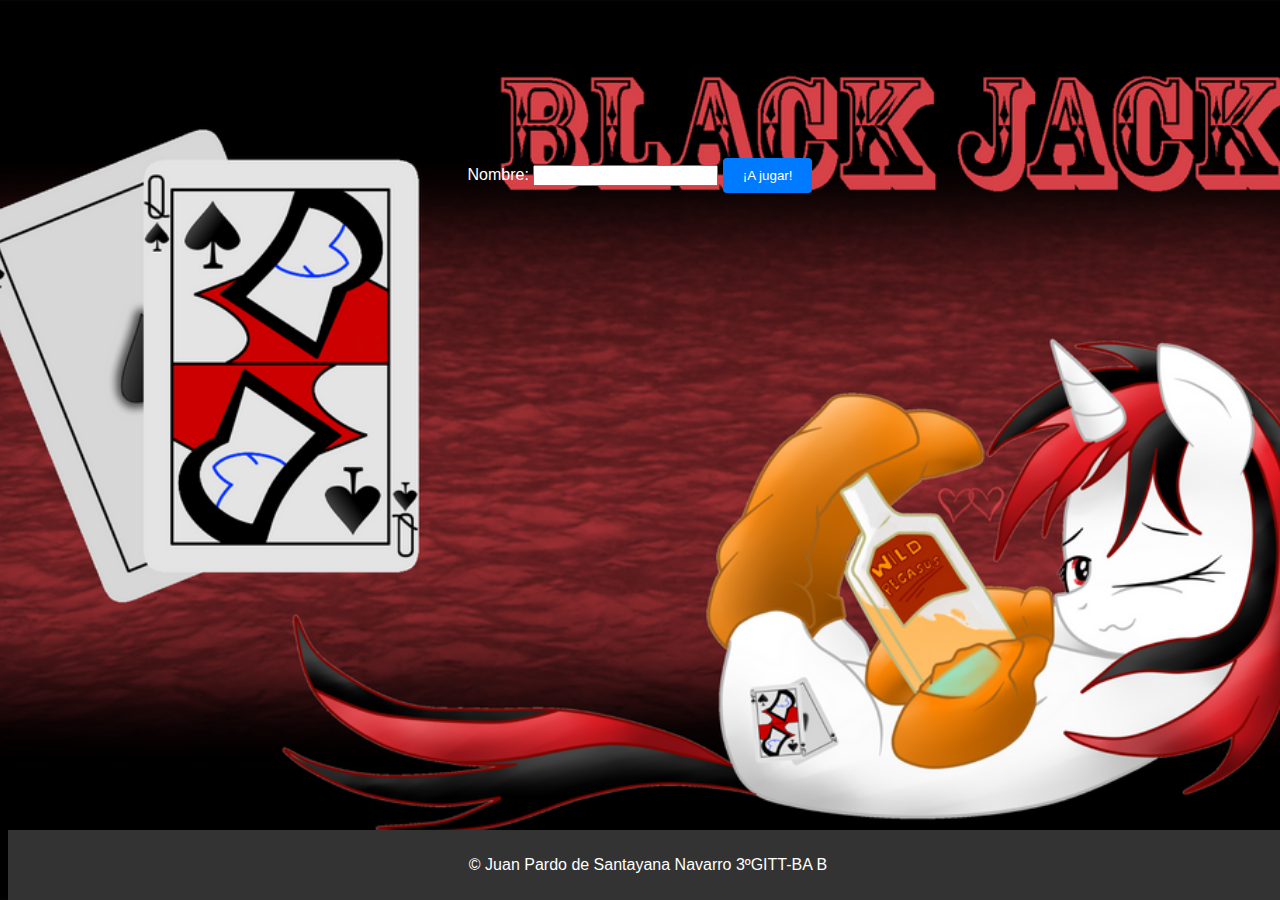
<file: src/index.html>
<!DOCTYPE html>
<html lang="en">
<head>
    <meta charset="UTF-8">
    <meta name="viewport" content="width=device-width, initial-scale=1.0">
    <title>Blackjack</title>
    <link rel="stylesheet" href="index.css">
</head>
<body>
    <div class="container">
        <h1>&nbsp;</h1>
        <label for="username">Nombre: </label>
        <input type="text" id="username" required>
        <button onclick="startGame()">¡A jugar!</button>
    </div>
    <footer>
        <p>&copy; Juan Pardo de Santayana Navarro 3ºGITT-BA B</p>
    </footer>
    <script src="index.js"></script>
</body>
</html>
</file>
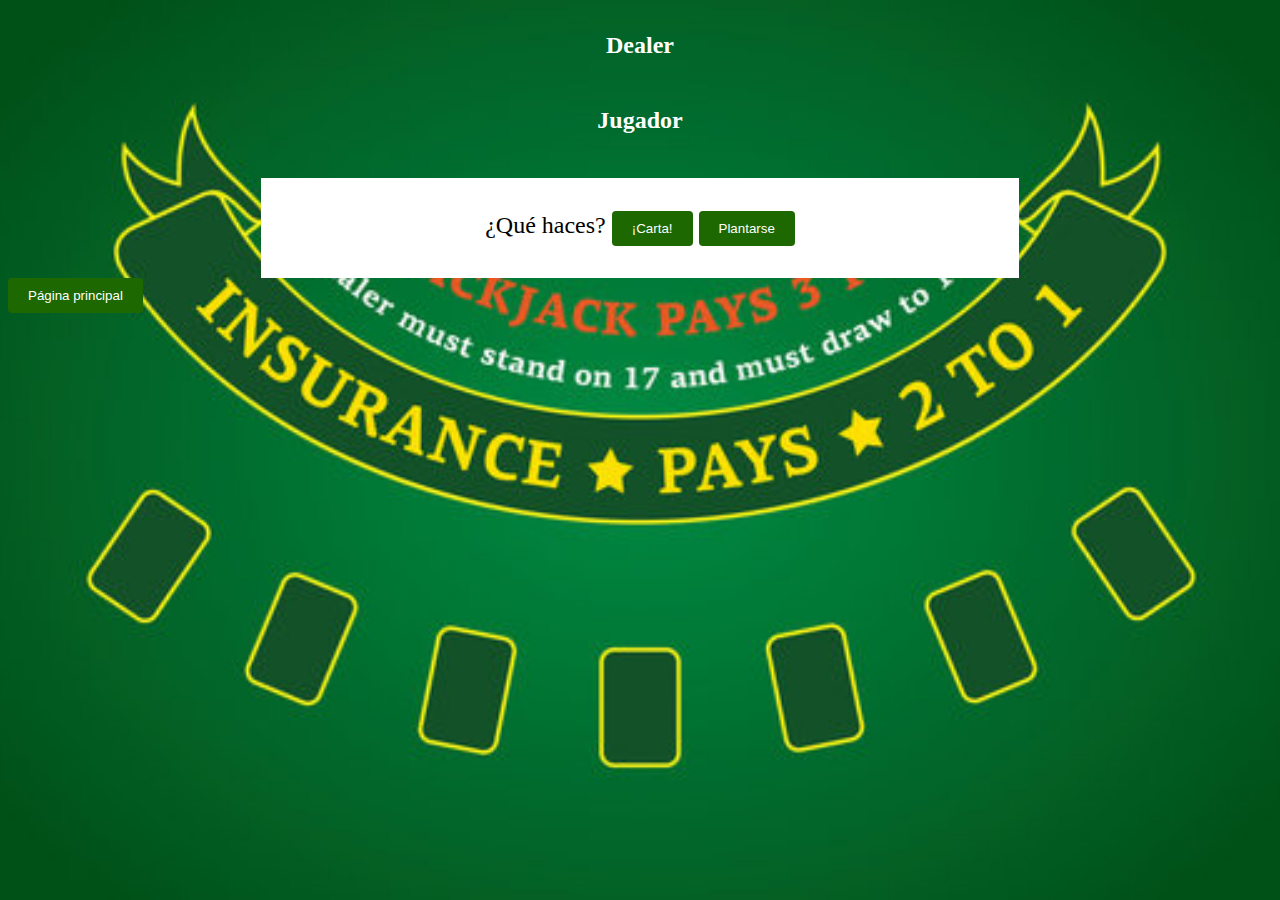
<file: src/game.html>
<!DOCTYPE html>
<html lang="en">
  <head>
    <meta charset="UTF-8">
    <meta name="viewport" content="width=device-width, initial-scale=1.0">
    <title>Blackjack</title>
    <link rel="stylesheet" href="game.css">
    <style>
      .cardArea {
        display: inline-block;
      }
    </style>
  </head>
  <body>
    <div id="pcArea" class="cardArea">
      <h3>Dealer</h3>
    </div>
    <div id="playerArea" class="cardArea">
      <h3>Jugador</h3>
    </div>
    <div id="status">
      <p id="playerTurn" style="display: none;"> ¿Qué haces? <button onclick="hitMe()">¡Carta!</button>
        <button onclick="stay()">Plantarse</button>
      </p>
      <p id="pcTurn" style="display: none;"></p>
      <p id="playerBusted" style="display: none;">¡Te has pasado!</p>
      <p id="pcBusted" style="display: none;">Se pasa el dealer, ¡ganaste!</p>
      <p id="pcWon" style="display: none;">Gana el dealer.</p>
      <p id="playerWon" style="display: none;">¡Has ganado!</p>
      <p id="tie" style="display: none;">Empate.</p>
    </div>
    <div>
        <button onclick="volver()">Página principal</button>
    </div>
    <script src="game.js"></script>
  </body>
</html>
</file>
<file: src/index.css>
body {
    font-family: Arial, sans-serif;
    background: url("fondo.png") no-repeat center center fixed;
    background-size: cover;
    color: white;
}

.container {
    text-align: center;
    margin-top: 100px;
}

button, input[type="submit"] {
    background-color: #007bff;
    color: #fff;
    padding: 10px 20px;
    border: none;
    border-radius: 4px;
    cursor: pointer;
}

button:hover, input[type="submit"]:hover {
    background-color: #0056b3;
}


footer {
    position: fixed;
    bottom: 0;
    width: 100%;
    background-color: #333;
    color: #fff;
    text-align: center;
    padding: 10px 0;
}
</file>
<file: src/game.css>
body {
  background: url("tapete.jpg") no-repeat center center fixed;
  background-size: cover;
}

.cardArea {
  width: 100%;
  text-align: center;
}

.cardArea h3 {
  color: white;
  font-weight: bold;
  font-size: 1.5em;
}
.cardArea img {
  max-width:11%;
  margin: 2px;
}

#status {
  display: flex;
  align-items: center;
  justify-content: center;
  
  width: 60%;
  height: 100px;
  margin-top: 20px;
  margin-left: auto; 
  margin-right: auto;
  background-color: white;
  font-size: 1.5em;
}

#status p {
  margin-top: auto; 
  margin-bottom: auto;
}

button, input[type="submit"] {
    background-color: #1d6800;
    color: #fff;
    padding: 10px 20px;
    border: none;
    border-radius: 4px;
    cursor: pointer;
}

button:hover, input[type="submit"]:hover {
    background-color: #004515;
}
</file>
